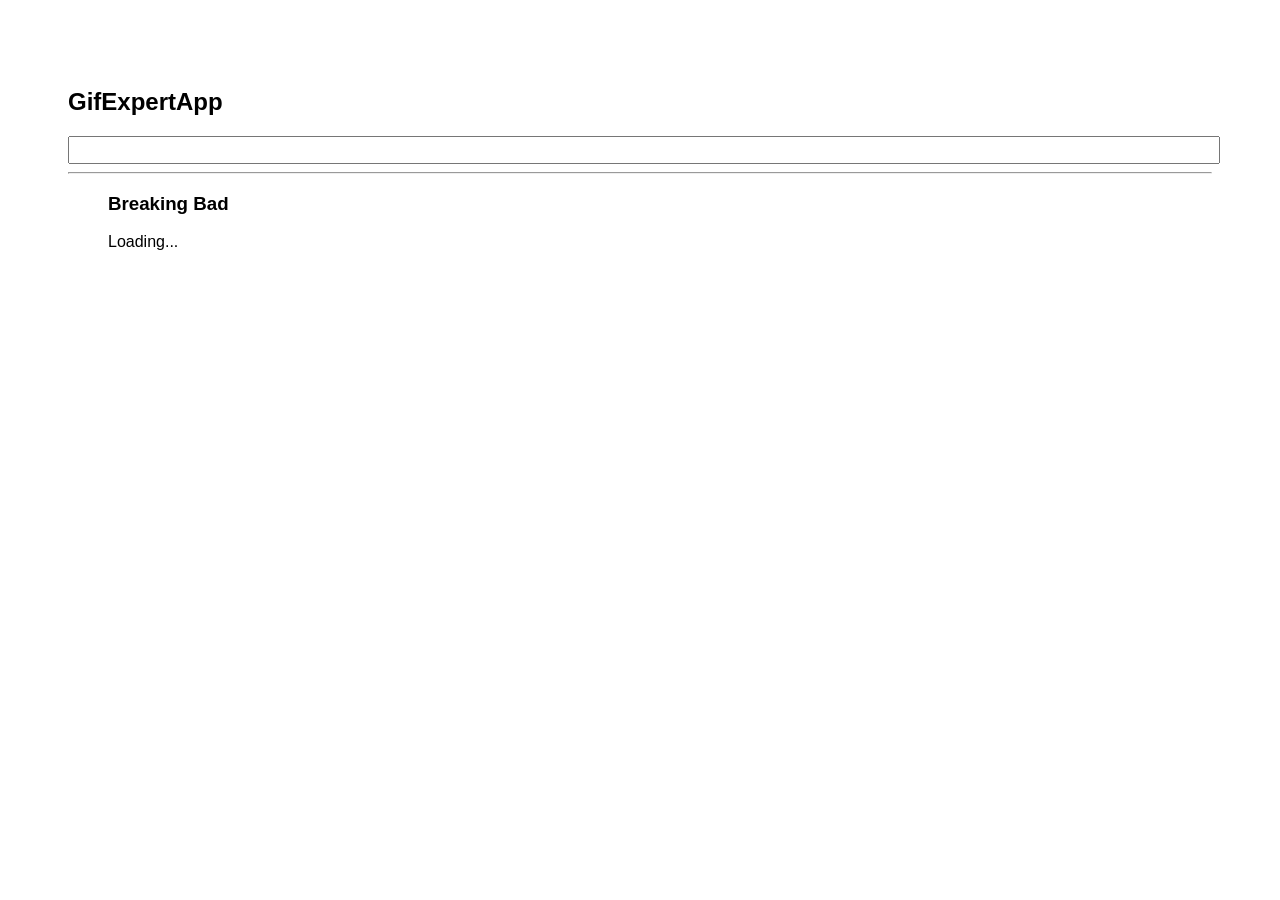
<file: docs/index.html>
<!doctype html><html lang="en"><head><meta charset="utf-8"/><link rel="icon" href="./favicon.ico"/><meta name="viewport" content="width=device-width,initial-scale=1"/><meta name="theme-color" content="#000000"/><meta name="description" content="Web site created using create-react-app"/><link rel="apple-touch-icon" href="./logo192.png"/><link rel="manifest" href="./manifest.json"/><link rel="stylesheet" href="https://cdnjs.cloudflare.com/ajax/libs/animate.css/4.1.1/animate.min.css"/><title>GifExpertApp</title><link href="./static/css/main.a2c775d6.chunk.css" rel="stylesheet"></head><body><noscript>You need to enable JavaScript to run this app.</noscript><div id="root"></div><script>!function(e){function r(r){for(var n,p,f=r[0],i=r[1],l=r[2],c=0,s=[];c<f.length;c++)p=f[c],Object.prototype.hasOwnProperty.call(o,p)&&o[p]&&s.push(o[p][0]),o[p]=0;for(n in i)Object.prototype.hasOwnProperty.call(i,n)&&(e[n]=i[n]);for(a&&a(r);s.length;)s.shift()();return u.push.apply(u,l||[]),t()}function t(){for(var e,r=0;r<u.length;r++){for(var t=u[r],n=!0,f=1;f<t.length;f++){var i=t[f];0!==o[i]&&(n=!1)}n&&(u.splice(r--,1),e=p(p.s=t[0]))}return e}var n={},o={1:0},u=[];function p(r){if(n[r])return n[r].exports;var t=n[r]={i:r,l:!1,exports:{}};return e[r].call(t.exports,t,t.exports,p),t.l=!0,t.exports}p.m=e,p.c=n,p.d=function(e,r,t){p.o(e,r)||Object.defineProperty(e,r,{enumerable:!0,get:t})},p.r=function(e){"undefined"!=typeof Symbol&&Symbol.toStringTag&&Object.defineProperty(e,Symbol.toStringTag,{value:"Module"}),Object.defineProperty(e,"__esModule",{value:!0})},p.t=function(e,r){if(1&r&&(e=p(e)),8&r)return e;if(4&r&&"object"==typeof e&&e&&e.__esModule)return e;var t=Object.create(null);if(p.r(t),Object.defineProperty(t,"default",{enumerable:!0,value:e}),2&r&&"string"!=typeof e)for(var n in e)p.d(t,n,function(r){return e[r]}.bind(null,n));return t},p.n=function(e){var r=e&&e.__esModule?function(){return e.default}:function(){return e};return p.d(r,"a",r),r},p.o=function(e,r){return Object.prototype.hasOwnProperty.call(e,r)},p.p="/";var f=this["webpackJsonpgif-expert-app"]=this["webpackJsonpgif-expert-app"]||[],i=f.push.bind(f);f.push=r,f=f.slice();for(var l=0;l<f.length;l++)r(f[l]);var a=i;t()}([])</script><script src="./static/js/2.037a7699.chunk.js"></script><script src="./static/js/main.b193028f.chunk.js"></script></body></html>
</file>
<file: docs/static/css/main.a2c775d6.chunk.css>
*{font-family:Helvetica,Arial,sans-serif}body{padding:60px}input{color:grey;font-size:1.2rem;width:100%}.card{-webkit-align-content:center;align-content:center;border:1px solid grey;border-radius:6px;overflow:hidden;margin-bottom:10px;margin-right:10px}.card p{padding:5px;text-align:center}.card img{max-height:170px}.card-grid{display:-webkit-flex;display:flex;-webkit-flex-direction:row;flex-direction:row;-webkit-flex-wrap:wrap;flex-wrap:wrap}
/*# sourceMappingURL=main.a2c775d6.chunk.css.map */
</file>
